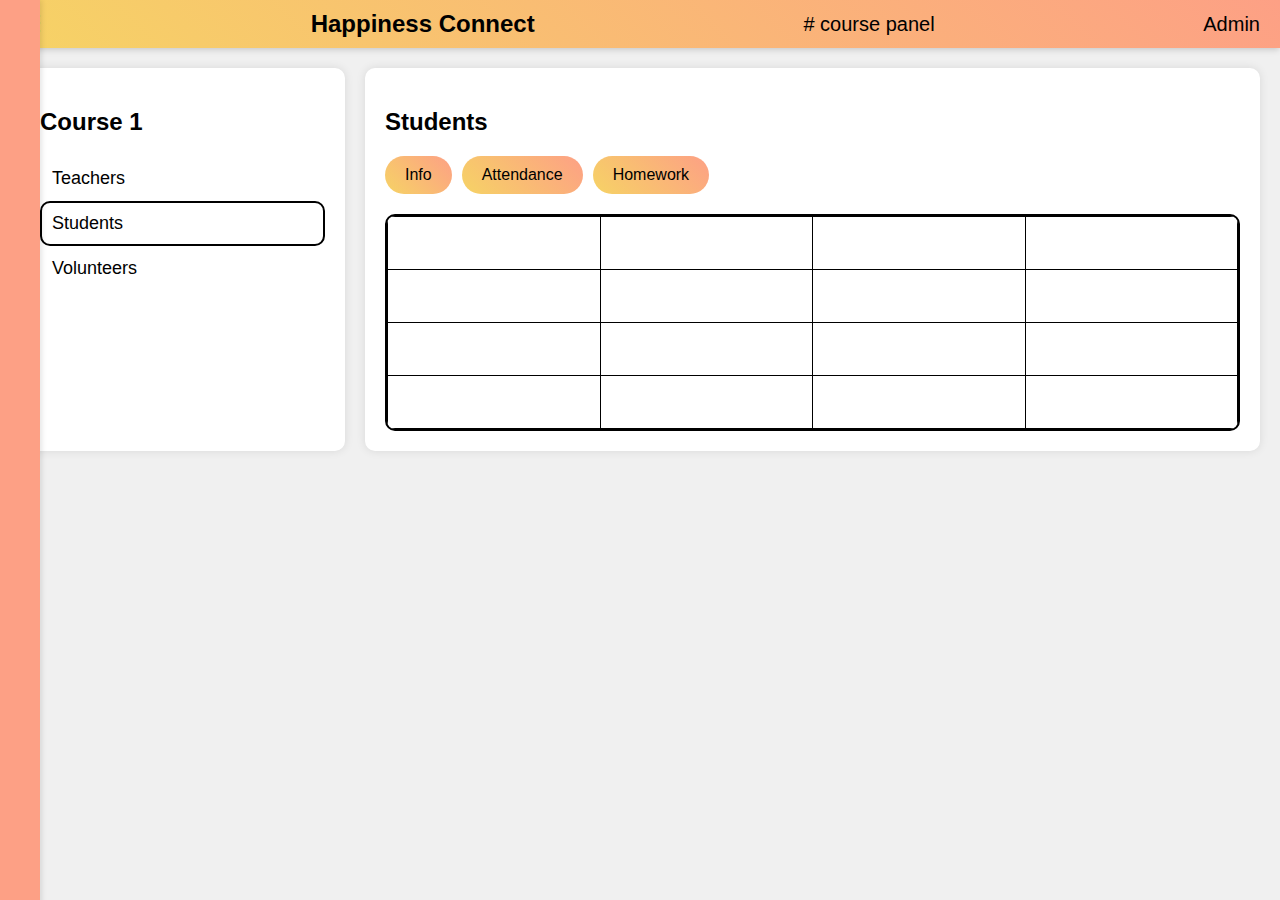
<file: test/index.html>
<!DOCTYPE html>
<html lang="en">
<head>
    <meta charset="UTF-8">
    <meta name="viewport" content="width=device-width, initial-scale=1.0">
    <title>Happiness Connect Course Panel</title>
    <link rel="stylesheet" href="style.css">
</head>
<body>
    <div class="main-navbar">
        <div class="hamburger-menu" onclick="toggleMainSidebar()">☰</div>
        <div class="main-title">Happiness Connect</div>
        <div class="course-panel-title"># course panel</div>
        <div class="admin">Admin</div>
    </div>
    <div class="main-sidebar" id="main-sidebar">
        <ul>
            <li>Home</li>
            <li>Homework</li>
            <li>Dashboard</li>
            <li>About</li>
            <li>SignUp</li>
            <li>LogIn</li>
        </ul>
    </div>
    <div class="course-container">
        <div class="course-sidebar">
            <h2>Course 1</h2>
            <ul>
                <li tabindex="0">Teachers</li>
                <li tabindex="0" class="active">Students</li>
                <li tabindex="0">Volunteers</li>
            </ul>
        </div>
        <div class="main-content">
            <h2>Students</h2>
            <div class="buttons">
                <button>Info</button>
                <button>Attendance</button>
                <button>Homework</button>
            </div>
            <div class="table-container">
                <table>
                    <tr><td></td><td></td><td></td><td></td></tr>
                    <tr><td></td><td></td><td></td><td></td></tr>
                    <tr><td></td><td></td><td></td><td></td></tr>
                    <tr><td></td><td></td><td></td><td></td></tr>
                </table>
            </div>
        </div>
    </div>

    <script>
        function toggleMainSidebar() {
            const sidebar = document.getElementById('main-sidebar');
            sidebar.classList.toggle('active');
        }
    </script>
</body>
</html>
</file>
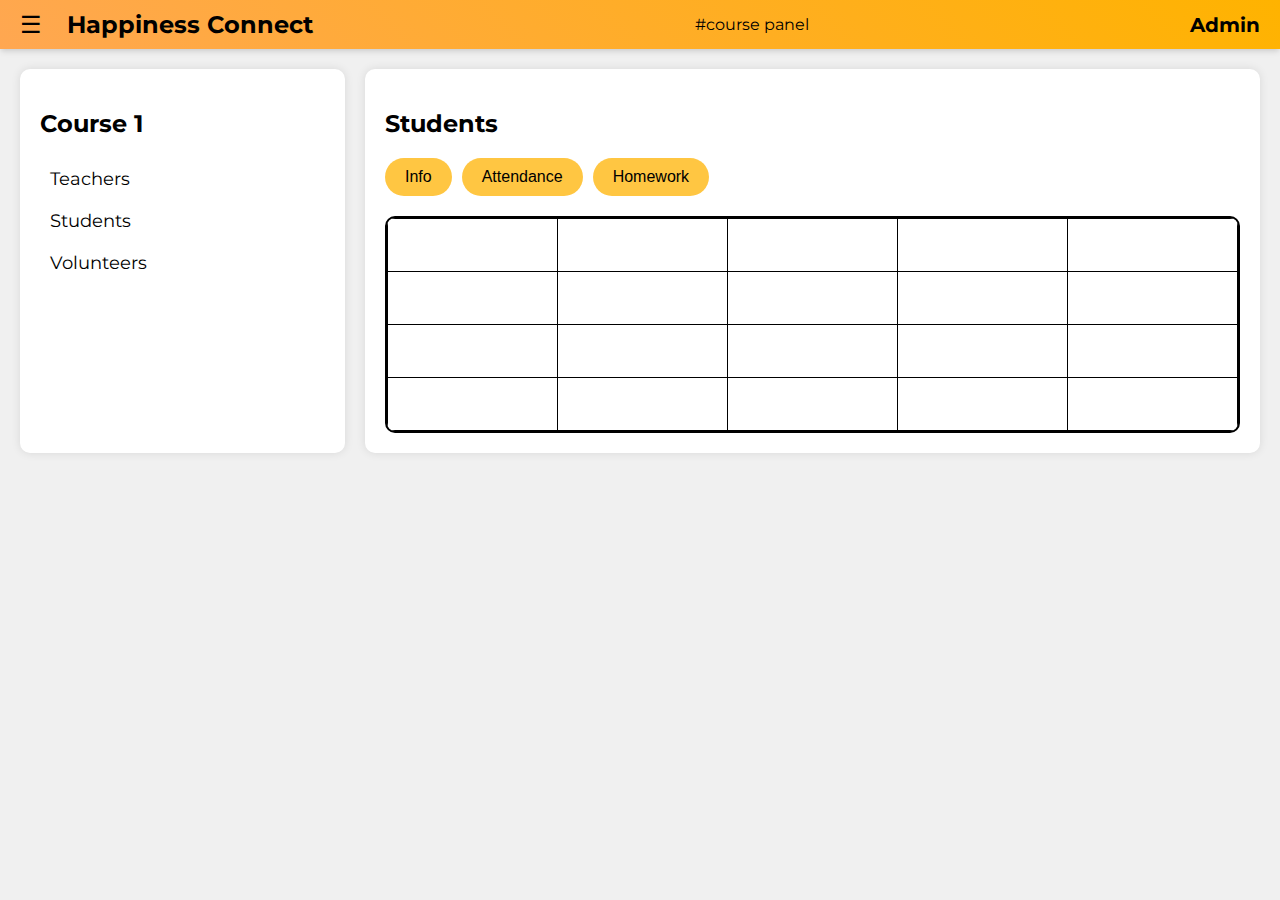
<file: coursepanel.html>
<!DOCTYPE html>
<html lang="en">

<head>
    <meta charset="UTF-8">
    <meta name="viewport" content="width=device-width, initial-scale=1.0">
    <link rel="stylesheet" href="style1.css">
    <title>Happiness Connect Course Panel</title>
</head>

<body>
    <div class="navbar">
        <div class="navbar-left">
            <div class="menu">☰</div>
            <div class="title">Happiness Connect</div>
        </div>
        <div class="title2">#course panel</div>
        <div class="admin">Admin</div>
    </div>
    <div class="container">
        <div class="sidebar">
            <h2>Course 1</h2>
            <ul>
                <li class="Teachers">Teachers</li>
                <li class="Students">Students</li>
                <li class="Volunteers">Volunteers</li>
            </ul>
        </div>
        <div class="main-content">
            <h2>Students</h2>
            <div class="buttons">
                <button class="info">Info</button>
                <button class="Attendance">Attendance</button>
                <button class="Homework">Homework</button>
            </div>
            <div class="table-container">
                <table>
                    <tr>
                        <td></td>
                        <td></td>
                        <td></td>
                        <td></td>
                        <td></td>
                    </tr>
                    <tr>
                        <td></td>
                        <td></td>
                        <td></td>
                        <td></td>
                        <td></td>
                    </tr>
                    <tr>
                        <td></td>
                        <td></td>
                        <td></td>
                        <td></td>
                        <td></td>
                    </tr>
                    <tr>
                        <td></td>
                        <td></td>
                        <td></td>
                        <td></td>
                        <td></td>
                    </tr>
                </table>
            </div>
        </div>
    </div>
</body>

</html>
</file>
<file: test/style.css>
body {
    font-family: Arial, sans-serif;
    margin: 0;
    padding: 0;
    background-color: #f0f0f0;
}

.main-navbar {
    display: flex;
    justify-content: space-between;
    align-items: center;
    background: linear-gradient(45deg, #f6d365, #fda085);
    padding: 10px 20px;
    color: #000;
    box-shadow: 0 4px 6px -1px rgba(0, 0, 0, 0.1), 0 2px 4px -1px rgba(0, 0, 0, 0.06);
}

.hamburger-menu {
    font-size: 24px;
    cursor: pointer;
}

.main-title {
    font-size: 24px;
    font-weight: bold;
}

.course-panel-title {
    font-size: 20px;
}

.admin {
    font-size: 20px;
}

.main-sidebar {
    position: fixed;
    top: 0;
    left: -250px;
    width: 250px;
    height: 100%;
    background-color: #fda085;
    padding: 20px;
    box-shadow: 2px 0 5px rgba(0, 0, 0, 0.1);
    transition: left 0.3s ease;
}

.main-sidebar.active {
    left: 0;
}

.main-sidebar ul {
    list-style: none;
    padding: 0;
    margin: 0;
}

.main-sidebar ul li {
    padding: 15px;
    font-size: 18px;
    color: #fff;
    cursor: pointer;
}

.course-container {
    display: flex;
    margin: 20px;
}

.course-sidebar {
    flex: 1;
    background-color: #fff;
    padding: 20px;
    border-radius: 10px;
    box-shadow: 0 0 10px rgba(0, 0, 0, 0.1);
}

.course-sidebar h2 {
    font-size: 24px;
    margin-bottom: 20px;
}

.course-sidebar ul {
    list-style: none;
    padding: 0;
}

.course-sidebar ul li {
    padding: 10px;
    font-size: 18px;
    cursor: pointer;
    border: 2px solid transparent;
    border-radius: 10px;
    transition: border-color 0.3s ease;
}

.course-sidebar ul li.active,
.course-sidebar ul li:focus,
.course-sidebar ul li:active {
    border-color: #000;
    outline: none; /* Remove default outline */
}

.main-content {
    flex: 3;
    margin-left: 20px;
    background-color: #fff;
    padding: 20px;
    border-radius: 10px;
    box-shadow: 0 0 10px rgba(0, 0, 0, 0.1);
}

.main-content h2 {
    font-size: 24px;
    margin-bottom: 20px;
}

.buttons {
    display: flex;
    gap: 10px;
    margin-bottom: 20px;
}

.buttons button {
    background: linear-gradient(45deg, #f6d365, #fda085);
    border: none;
    padding: 10px 20px;
    border-radius: 20px;
    cursor: pointer;
    font-size: 16px;
}

.table-container {
    border: 2px solid #000;
    border-radius: 10px;
    overflow: hidden;
}

table {
    width: 100%;
    border-collapse: collapse;
}

td {
    border: 1px solid #000;
    height: 50px;
    text-align: center;
}
</file>
<file: style1.css>
@import url("https://fonts.googleapis.com/css2?family=Montserrat:ital,wght@0,100..900;1,100..900&display=swap");

body {
font-family: 'Montserrat';
margin: 0;
padding: 0;
background-color: #f0f0f0;
}

.navbar {
    display: flex;
    justify-content: space-between;
    align-items: center;
    background-image: linear-gradient(45deg, #ffa751, #ffb300);
    padding: 10px 20px;
    color: black;
    box-shadow: 0 4px 6px -1px rgba(0, 0, 0, 0.1), 0 2px 4px -1px rgba(0, 0, 0, 0.06);

}

.navbar-left {
    display: flex;
}

.navbar .menu {
    font-size: 24px;
    padding-right: 25px;
    cursor: pointer;
}

.navbar .title {
    font-size: 24px;
    font-weight: bolder;
}

.navbar .panel {
    font-size: 20px;
    font-weight: bold;
}

.navbar .admin {
    font-size: 20px;
    font-weight: bold;
    cursor: pointer;
    transition: 0.3s ease-out;
}

.navbar .admin:hover {
    font-size: 22px;
    transition: font-size 0.3s ease-out;
}

.navbar .admin:active {
    transform: translateY(4px);
}

.container {
    display: flex;
    margin: 20px;
}

.sidebar {
    flex: 1;
    background-color: #ffffff;
    padding: 20px;
    border-radius: 10px;
    box-shadow: 0 0 10px rgba(0, 0, 0, 0.1);
}

.sidebar h2 {
    font-size: 24px;
    margin-bottom: 20px;
}

.sidebar ul {
    list-style: none;
    padding: 0;
}

.sidebar ul li {
    padding: 10px;
    font-size: 18px;
    cursor: pointer;
    transition: 0.3s ease-out;
}

.sidebar ul li:hover {
    font-size: 20px;
    transition: font-size 0.3s ease-out;
}

.sidebar ul li:active {
    border: 2px solid #000;
    border-radius: 10px;
    transform: translateY(4px);
}

.main-content {
    flex: 3;
    margin-left: 20px;
    background-color: #ffffff;
    padding: 20px;
    border-radius: 10px;
    box-shadow: 0 0 10px rgba(0, 0, 0, 0.1);
}

.buttons {
    display: flex;
    gap: 10px;
    margin-bottom: 20px;
}

.buttons button {
    background-color: #ffc642;
    border: none;
    padding: 10px 20px;
    border-radius: 20px;
    cursor: pointer;
    font-size: 16px;
    transition: all 0.3s ease; 
    
}

.buttons button:hover {
    transform: scale(1.1); 
}

.buttons button:active {
    background-color: darkorange;
    transform: translateY(4px);
}

.table-container {
    border: 2px solid #000;
    border-radius: 10px;
    overflow: hidden;
}

table {
    width: 100%;
    border-collapse: collapse;
}

td {
    border: 1px solid #000;
    height: 50px;
    text-align: center;
}
</file>
